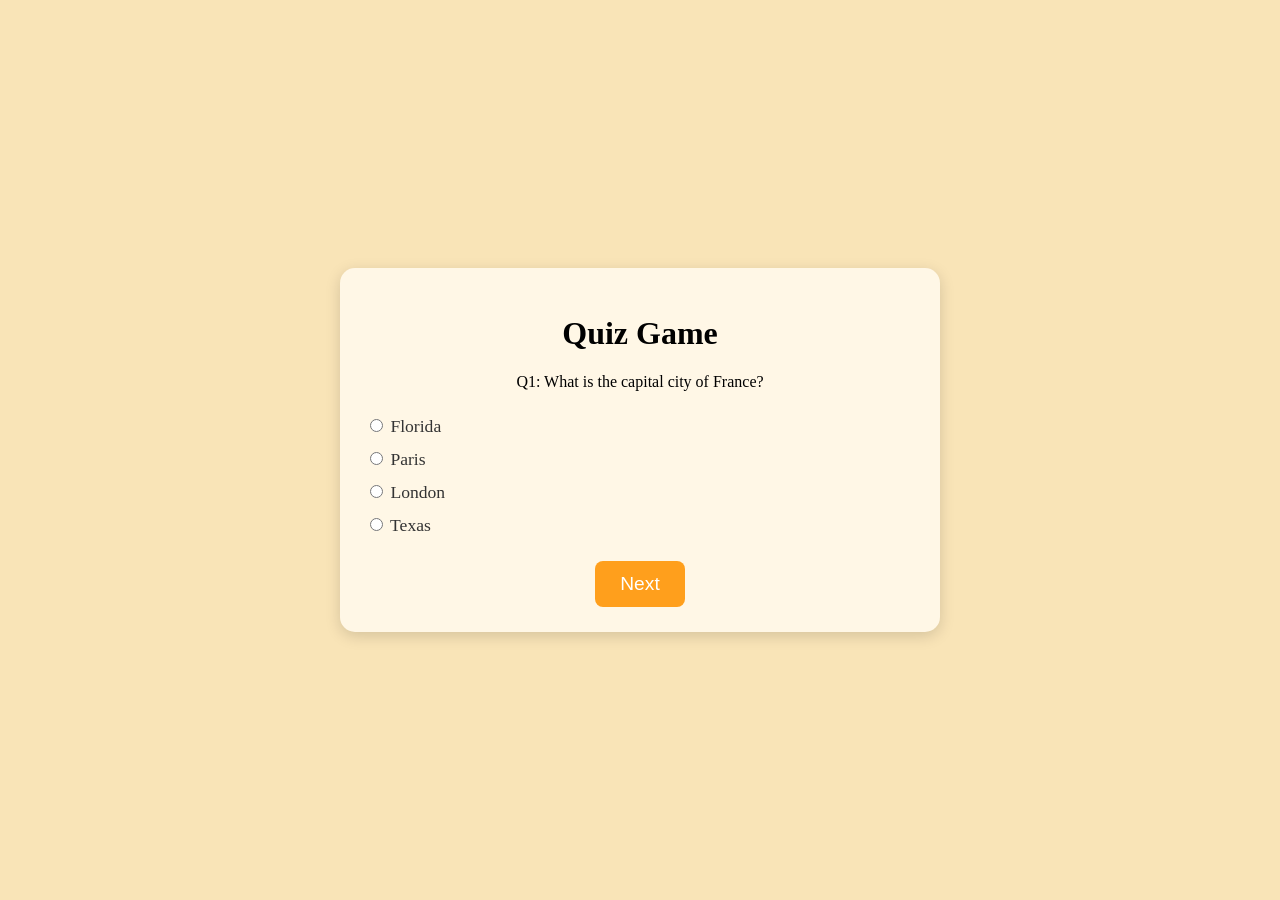
<file: Quiz-Game/index.html>
<!DOCTYPE html>
<html lang="en">
<head>
    <meta charset="UTF-8">
    <meta name="viewport" content="width=device-width, initial-scale=1.0">
    <title>Quiz-game</title>
    <link rel="stylesheet" href="styles.css">
</head>
<body>
    <div id="quiz-container">
        <h1>Quiz Game</h1>
        <div id="question"></div>
        <div id="options"></div>
        <button id="next-btn">Next</button>
        <div id="result" style="display: none;"></div>
    </div>

    <script src="script.js"></script>
</body>
</html>
</file>
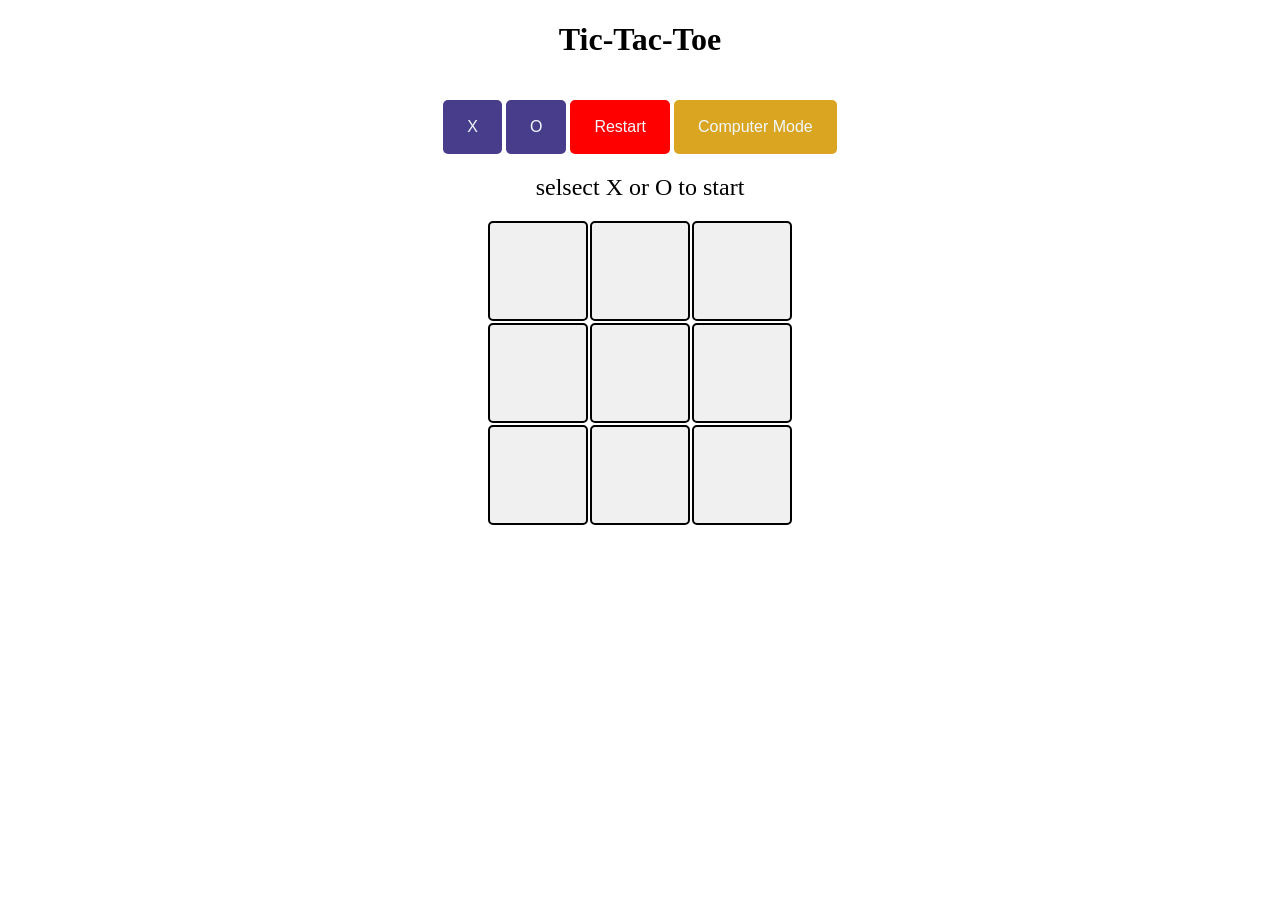
<file: tic-tac-toe-game/index.html>
<!DOCTYPE html>
<html lang="en">
<head>
    <meta charset="UTF-8">
    <meta name="viewport" content="width=device-width, initial-scale=1.0">
    <title>Tic Tac Toe - Game</title>
    <link rel="stylesheet" href="styles.css">
</head>
<body>

    <h1>Tic-Tac-Toe</h1>
    <button class="player-X">X</button>
    <button class="player-O">O</button>
    <button class="restart">Restart</button>
    <button class="autoplay">Computer Mode</button>
    <div class="status">selsect X or O to start</div>
    <div class="board">
        <div class="cell" data-index="0"></div>
        <div class="cell" data-index="1"></div>
        <div class="cell" data-index="2"></div>
        <div class="cell" data-index="3"></div>
        <div class="cell" data-index="4"></div>
        <div class="cell" data-index="5"></div>
        <div class="cell" data-index="6"></div>
        <div class="cell" data-index="7"></div>
        <div class="cell" data-index="8"></div>
    </div>
    



    <script src="script.js"></script>
</body>
</html>
</file>
<file: Quiz-Game/styles.css>
body {
    display: flex;
    justify-content: center;
    align-items: center;
    height: 100vh;
    margin: 0;
    background-color: #f9e4b7;
}

#quiz-container {
    background-color: #fff7e6;
    padding: 25px;
    border-radius: 15px;
    box-shadow: 0 4px 15px rgba(0, 0, 0, 0.15);
    width: 550px;
    text-align: center;
    
}

#options {
    margin: 25px 0;
    text-align: left;
}

#options label {
    display: block;
    margin: 12px 0;
    cursor: pointer;
    font-size: 1.1em;
    color: #333;
}

#next-btn {
    padding: 12px 25px;
    font-size: 1.2em;
    background-color: #ff9f1c;
    color: #fff;
    border: none;
    border-radius: 8px;
    cursor: pointer;
}

#result {
    text-align: left;
    margin-top: 850px;
    padding: 15px;
    background-color: #fff7e6;
    border-radius: 10px;
}

.correct {
    background-color: #c3e6cb;
    color: #2f855a;
    padding: 6px 10px;
    border-radius: 6px;
    display: block;
}

.wrong {
    background-color: #f4c7c3;
    color: #9b2c2c;
    padding: 6px 10px;
    border-radius: 6px;
    display: block;
}
li{
    list-style: none;
}
</file>
<file: tic-tac-toe-game/styles.css>
body {
    text-align: center;
}

.board {
    display: grid;
    grid-template-columns: repeat(3, 100px);
    grid-template-rows: repeat(3, 100px);
    gap: 2px;
    justify-content: center;
    margin-top: 20px;
}

.cell {
    display: flex;
    align-items: center;
    justify-content: center;
    font-size: 2em;
    background-color: #f0f0f0;
    border: 2px solid #000;
    cursor: pointer;
    border-radius: 5px;
}

.status {
    font-size: 1.5em;
    margin: 20px 0;
}

.restart,.player-X,.player-O,.autoplay {
    margin-top: 20px;
    padding: 18px 24px;
    font-size: 1em;
    cursor: pointer;
    background-color: darkslateblue;
    color: aliceblue;
    border: none;
    border-radius: 5px;
}
.restart{
    background-color: red;
}
.autoplay{
    background-color: goldenrod;
}
</file>
